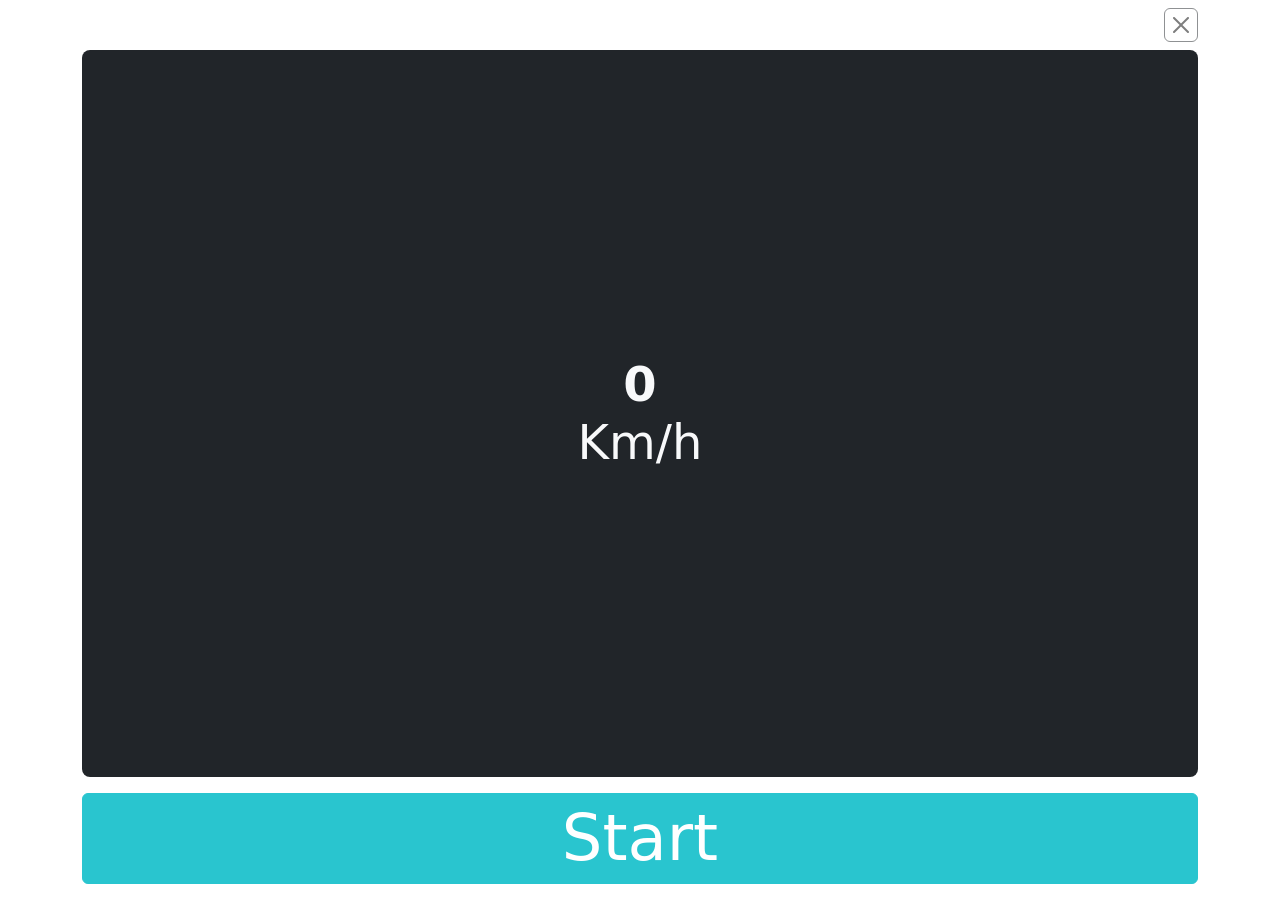
<file: speedometer.html>
<!DOCTYPE html>
<html lang="pt-br" class="h-100">
<head>
    <meta charset="UTF-8">
    <meta name="viewport" content="width=device-width, initial-scale=1.0">
    <title>Ride</title>
    <link href="https://cdn.jsdelivr.net/npm/bootstrap@5.3.8/dist/css/bootstrap.min.css" rel="stylesheet" integrity="sha384-sRIl4kxILFvY47J16cr9ZwB07vP4J8+LH7qKQnuqkuIAvNWLzeN8tE5YBujZqJLB" crossorigin="anonymous">
    <link rel="stylesheet" href="./global.css">
</head>
<body class="h-100">
    <div class="container d-flex flex-column justify-content-between h-100 ">
        <nav class="navbar justify-content-end">
            <a href="./index.html" class="btn btn-close border border-dark p-2"></a>
        </nav>
        <div class="d-flex flex-column align-items-center justify-content-center bg-dark text-light flex-fill mb-3 rounded-3">
            <span id="speed" class="fw-bold display-5">0</span>
            <span class="display-5 ">Km/h</span>
        </div>
        <button id="start" class="btn btn-primary mb-3">
             <span class="display-3">Start</span>
        </button>
        <button id="stop" class="btn btn-danger d-none mb-3">
            <span class="display-3">Stop</span>
        </button> 
    </div>
    
    <script src="./storage.js"></script>
    <script src="./speedometer.js"></script>
</body>
</html>
</file>
<file: global.css>
@import url("https://cdn.jsdelivr.net/npm/bootstrap-icons@1.13.1/font/bootstrap-icons.min.css");
:root, [data-theme="light"] {
    --bs-primary-rgb: 41, 197,207;
}

.btn-primary {
    --bs-btn-color: #fff;
    --bs-btn-bg: #29c5cf;
    --bs-btn-border-color: #29c5cf;
    --bs-btn-hover-color: #fff;
    --bs-btn-hover-bg: #20858c;
    --bs-btn-hover-border-color: #20858c;
    --bs-btn-focus-shadow-rgb: 49, 132, 253;
    --bs-btn-active-color: #fff;
    --bs-btn-active-bg: #20868c;
    --bs-btn-active-border-color: #20858c;
    --bs-btn-active-shadow: inset 0 3px 5px rgba(0, 0, 0, 0.125);
    --bs-btn-disabled-color: #fff;
    --bs-btn-disabled-bg: #29c5cf;
    --bs-btn-disabled-border-color: #29c5cf;
}

#mapDetail{
    height: 300px;
    background-color: #ccc;
}
</file>
